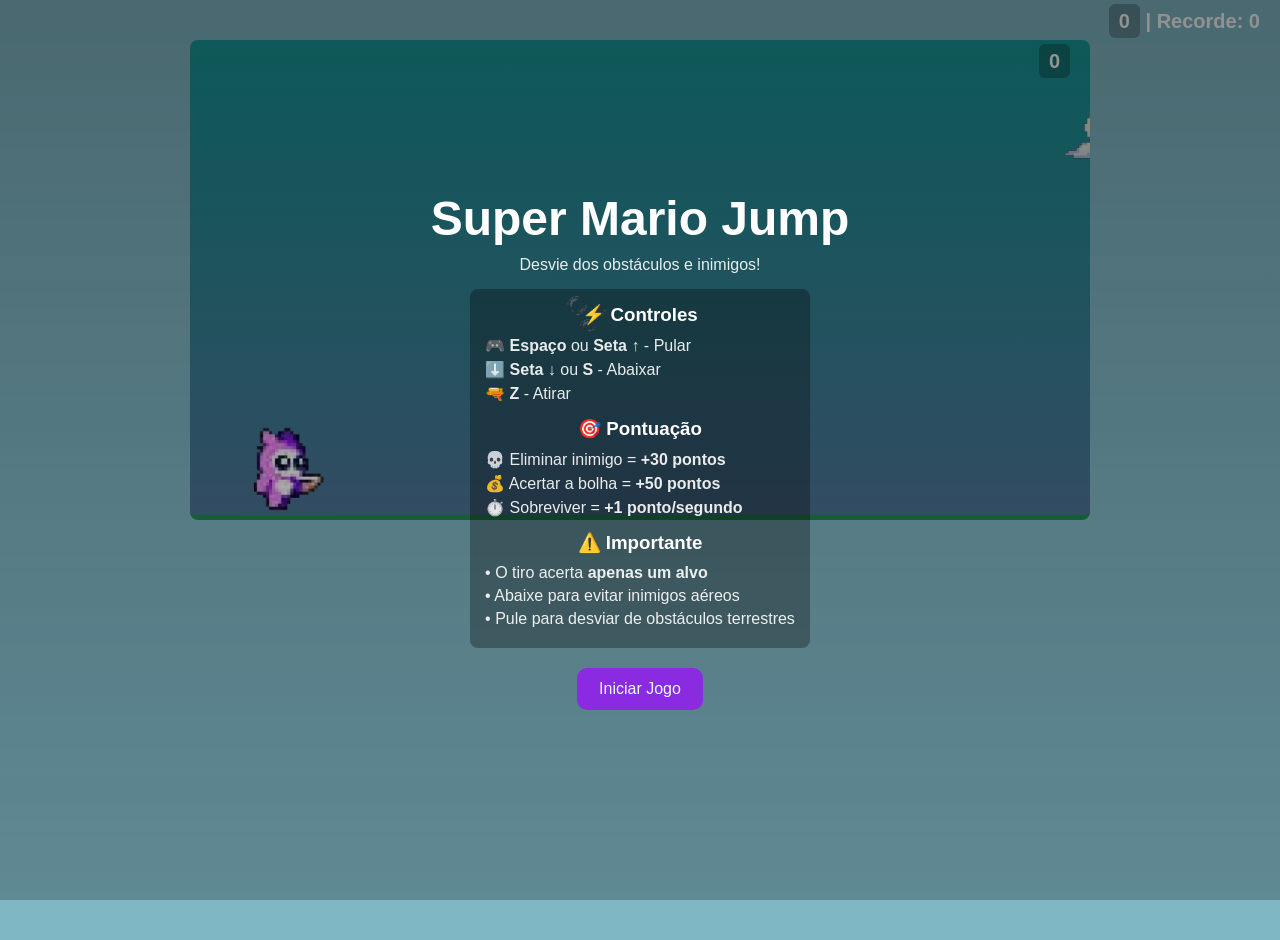
<file: loopsterdefinitivo/loopsterfinal/index.html>
<!doctype html>
<html lang="pt-BR">
<head>
  <meta charset="utf-8" />
  <meta name="viewport" content="width=device-width,initial-scale=1" />
  <title>Super Mario Jump</title>
  <link rel="stylesheet" href="style.css" />
</head>
<body>

  <div class="overlay abertura" id="telaAbertura">
    <h1>Super Mario Jump</h1>
    <p style="margin-bottom: 15px;">Desvie dos obstáculos e inimigos!</p>
    
    <div style="text-align: left; background: rgba(0,0,0,0.3); padding: 15px; border-radius: 8px; margin-bottom: 20px; max-width: 400px;">
      <h3 style="margin-bottom: 10px; text-align: center;">⚡ Controles</h3>
      <p style="margin: 5px 0;">🎮 <strong>Espaço</strong> ou <strong>Seta ↑</strong> - Pular</p>
      <p style="margin: 5px 0;">⬇️ <strong>Seta ↓</strong> ou <strong>S</strong> - Abaixar</p>
      <p style="margin: 5px 0;">🔫 <strong>Z</strong> - Atirar</p>
      
      <h3 style="margin: 15px 0 10px 0; text-align: center;">🎯 Pontuação</h3>
      <p style="margin: 5px 0;">💀 Eliminar inimigo = <strong>+30 pontos</strong></p>
      <p style="margin: 5px 0;">💰 Acertar a bolha = <strong>+50 pontos</strong></p>
      <p style="margin: 5px 0;">⏱️ Sobreviver = <strong>+1 ponto/segundo</strong></p>
      
      <h3 style="margin: 15px 0 10px 0; text-align: center;">⚠️ Importante</h3>
      <p style="margin: 5px 0;">• O tiro acerta <strong>apenas um alvo</strong></p>
      <p style="margin: 5px 0;">• Abaixe para evitar inimigos aéreos</p>
      <p style="margin: 5px 0;">• Pule para desviar de obstáculos terrestres</p>
    </div>
    
    <button id="btnIniciar" class="btn">Iniciar Jogo</button>
  </div>

  <main class="jogo">
    <img src="img/5.png" alt="mario" class="mario" id="mario">
    <img src="img/1000074720.png"  alt="Obstáculo" class="obstaculos" id="obstaculos" >
    <img src="img/1000074716.png" alt="Nuvens" class="nuvens" id="nuvens" >
    <img src="img/1000074719.png"  alt="Moeda" class="moeda" id="moeda">

    <img src="img/inimigo-2d-escorpio-preto-patas-articuladas.png" alt="Inimigo Terrestre" class="inimigo-terrestre" id="inimigoTerrestre">
    <img src="img/inimigo-areo-pixelado-para-game-2d-asas-metlicas.png" alt="Inimigo Aéreo" class="inimigo-aereo" id="inimigoAereo">

    <div class="hud">
      <span id="score">0</span>
    </div>
  </main>

  <div class="hud">
  <span id="score">0</span> | <span id="recorde">Recorde: 0</span>
</div>


  <div class="overlay final" id="telaFinal" aria-hidden="true">
    <h1>Game Over</h1>
    <p>Sua pontuação: <strong id="scoreFinal">0</strong></p>
    <button id="btnReiniciar" class="btn">Reiniciar</button>
  </div>
   

  <script src="INDEX.JS"></script>
</body>
</html>
</file>
<file: loopsterdefinitivo/loopsterfinal/style.css>
*{margin:0;padding:0;box-sizing:border-box}
body,html{height:100%;font-family:Arial, Helvetica, sans-serif;background:#7fb7c5}

.jogo{
  width:90%;
  max-width:900px;
  height:480px;
  margin:40px auto;
  position:relative;
  overflow:hidden;
  background: linear-gradient(#119797,#4a7092);
  border-radius:8px;
  border-bottom:5px solid #1e8b4f;
}


.hud{position:absolute; top:10px; right:20px; z-index:6; color:#fff; font-weight:bold; font-size:20px}
.hud #score{background:rgba(0,0,0,0.25); padding:6px 10px; border-radius:6px}


.mario{position:absolute; bottom:0; left:50px; width:100px; z-index:5; user-select:none; transition: transform 0.15s ease;}


.mario.abaixado {
  transform: scaleY(0.5);
  transform-origin: bottom;
}


.obstaculos{position:absolute; 
    bottom:0; left:100%; 
    width:200px; z-index:4;
    animation: obstaculos 1.7s infinite linear; 
    animation-play-state:paused;
}


.inimigo-terrestre {
  position: absolute;
  bottom: 0;
  left: 100%;
  width: 80px;
  height: 80px;
  z-index: 4;
  animation: inimigoTerrestre 1.8s infinite linear;
  animation-play-state: paused;
  user-select: none;
  opacity: 0;
  transition: opacity 0.3s ease;
}


.inimigo-aereo {
  position: absolute;
  bottom: 120px;
  left: 100%;
  width: 90px;
  height: 90px;
  z-index: 4;
  animation: inimigoAereo 2.2s infinite linear;
  animation-play-state: paused;
  user-select: none;
  opacity: 0;
  transition: opacity 0.3s ease;
}


.nuvens{position:absolute; 
    top:20px; 
    right:-30%; 
    width:300px; z-index:2; 
    animation: nuvens 18s infinite linear; 
    animation-play-state:paused; 
    opacity:0.9
}


.pulo{
     animation: pulo 700ms ease-out;
    }


.overlay{
  position:fixed; inset:0; display:flex; flex-direction:column; align-items:center; justify-content:center;
  background: linear-gradient(rgba(10,10,10,0.45), rgba(0,0,0,0.25));
  color:#fff; z-index:10; text-align:center;
}
.overlay h1{font-size:3rem;margin-bottom:10px}
.overlay p{margin-bottom:20px; opacity:0.9}
.btn{background:blueviolet;color:aliceblue;border:none;padding:12px 22px;border-radius:10px;cursor:pointer;font-size:1rem}
.overlay.final{display:none} 

.moeda {
  position: absolute;
  bottom: 180px; 
  left: 350px;    
  width: 100px;
  z-index: 6;
  user-select: none;
  cursor: default;
  opacity: 1;
  transition: opacity 0.3s ease;
}

.tiro {
  position: absolute;
  width: 20px;
  height: 10px;
  background: rgb(247, 231, 10);
  border-radius: 4px;
  bottom: 120px; 
  left: 100px;   
  z-index: 7;
  pointer-events: none;
  animation: tiroAnim 0.4s forwards;
}

@keyframes tiroAnim {
  from {
    left: 100px;
    opacity: 1;
  }
  to {
    left: 400px;
    opacity: 0;
  }
}


.descricao-jogo {
  width: 90%;
  max-width: 900px;
  margin: 10px auto 40px auto;
  font-size: 0.9rem;
  color: #ddd;
  text-align: center;
  font-family: Arial, Helvetica, sans-serif;
  user-select: none;
  opacity: 0.7;
}


@keyframes pulo{
  0%{bottom:0; transform: translateX(0);}
  40%, 50%, 60%{bottom: 250px; transform: translateX(30px);}
  100%{bottom:0; transform: translateX(0);}
}

@keyframes nuvens{
  from{right:-30%}
  to{right:100%}
}

@keyframes obstaculos{
  from{left:100%}
  to{left:-120px}
}


@keyframes inimigoTerrestre{
  from{left:100%}
  to{left:-100px}
}

@keyframes inimigoAereo{
  from{left:100%}
  to{left:-100px}
}


@media (max-width:600px){
  .mario{width:80px; left:20px}
  .obstaculos{width:60px}
  .inimigo-terrestre{width:60px; height:60px}
  .inimigo-aereo{width:55px; height:55px}
  .overlay h1{font-size:2rem}
}
</file>
